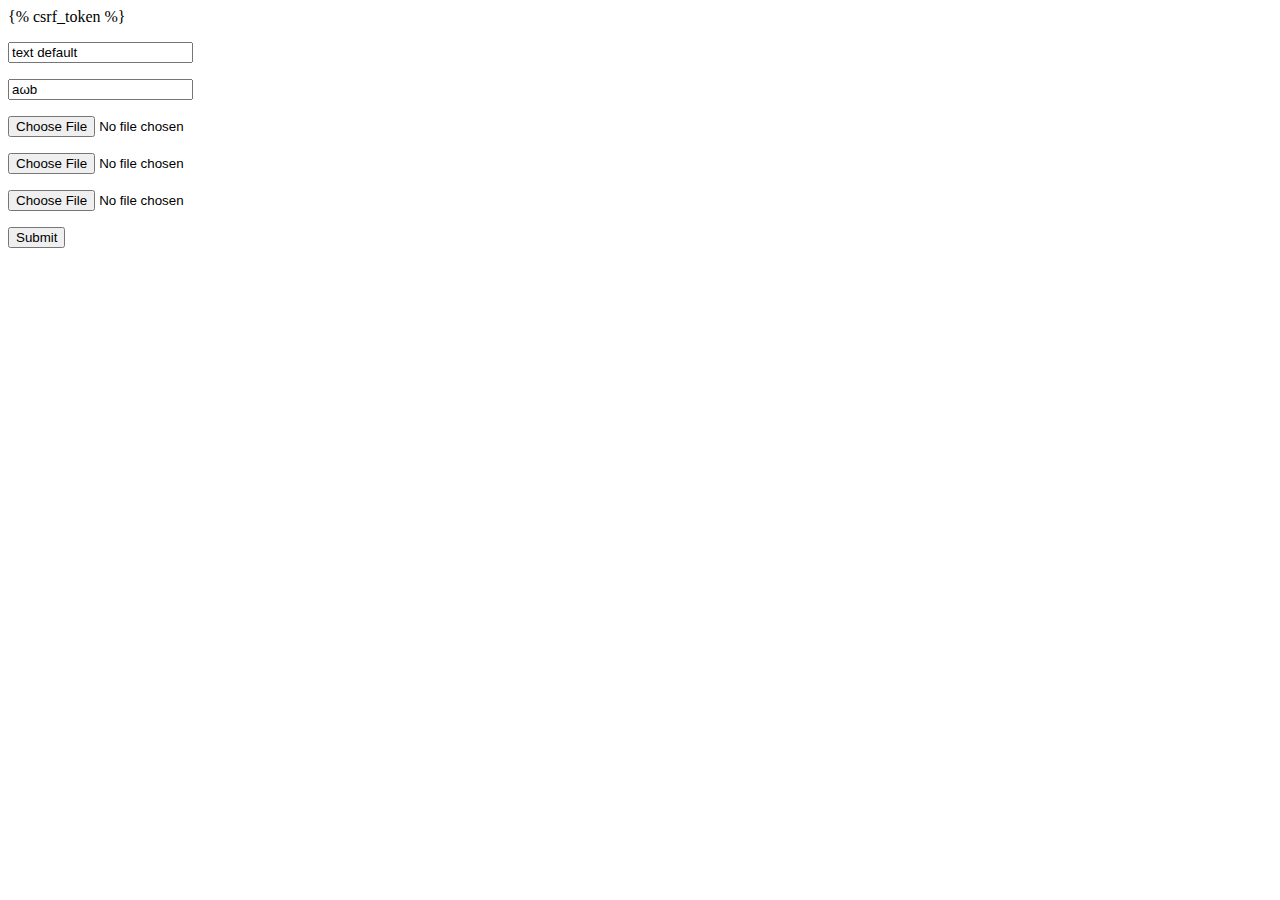
<file: mysite-dj1.11/formtest/templates/formtest/mtform.html>
<!DOCTYPE html>
<html lang="en">
<head>
	<meta charset="utf-8"/>
	<title>Multipart form-data</title>
</head>
<body>
	<form action="" method="post" enctype="multipart/form-data"> 
		{% csrf_token %}
		<p><input type="text" name="text1" value="text default">
		<p><input type="text" name="text2" value="a&#x03C9;b">
		<p><input type="file" name="file1" value="a.txt">
		<p><input type="file" name="file2" file="a.html">
		<p><input type="file" name="file3" filename="a.bin">
		<p><button type="submit">Submit</button>
	</form>
</body>
</html>
</file>
